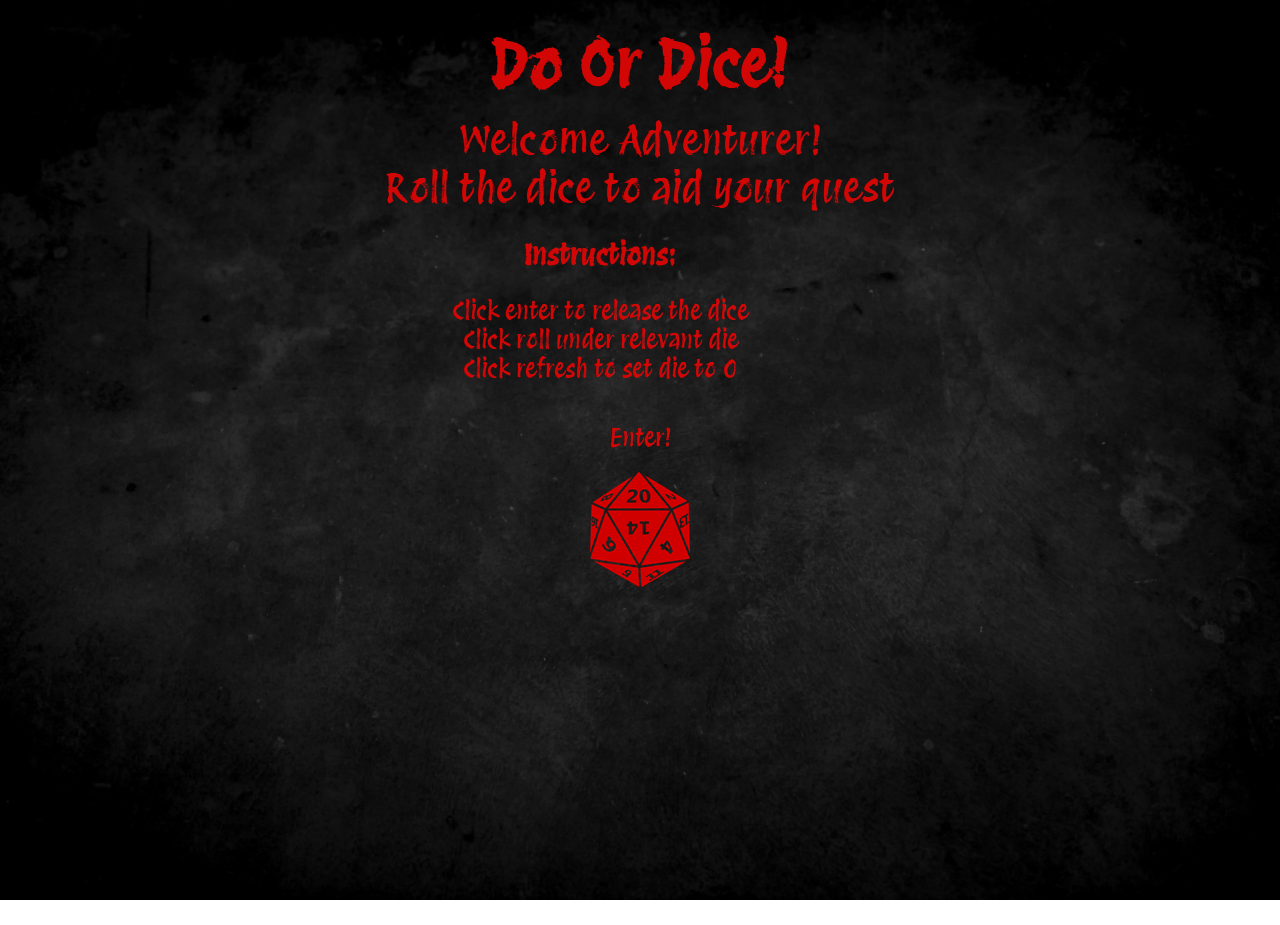
<file: index.html>
<!DOCTYPE html>
<html lang="en">
  <head>
    <meta charset="UTF-8">
    <meta name="viewport" content="width=device-width, initial-scale=1.0">
    <meta name="description" content="An online dice application for role playing board games">
    <meta name="keywords" content="dice, board game, dungeons and dragons, d&d, dnd, roll, dice application, role playing">
    <!--Title of website-->
    <title>Do Or Dice</title>
    <!--Favicon-->
    <link
      rel="apple-touch-icon"
      sizes="180x180"
      href="assets/favicon/dice_apple_touch_icon.png">
    <link
      rel="icon"
      type="image/x-icon"
      sizes="32x32"
      href="assets/favicon/dice_32x32.png">
    <link
      rel="icon"
      type="image/x-icon"
      sizes="16x16"
      href="assets/favicon/dice_16x16.png">
    <!--Style Sheet-->
    <link rel="stylesheet" href="assets/css/style.css">
  </head>
  <body>
    <header>
      <div>
        <h1 id="home-heading">Do Or Dice!</h1>
      </div>
    </header>
    <main>
      <div>
        <p id="welcome">
          Welcome Adventurer! <br>
          Roll the dice to aid your quest
        </p>
      </div>
      <section id="instructions">
        <h3>Instructions:</h3>
        <div id="instruction-steps">
          <ul>
            <li>Click enter to release the dice</li>
            <li>Click roll under relevant die</li>
            <li>Click refresh to set die to 0</li>
          </ul>
        </div>
      </section>
      <div id="entrance">
        <a href="dice.html">Enter!</a
        >
      </div>
      <div id="dice-img-section">
        <img
          id="dice-img"
          src="assets/images/dice.webp"
          alt="An image of a multisided dice"
          aria-label="A multisided dice used in role playign board games">
      </div>
    </main>
    <footer>
         <div id="footer"></div>
    </footer>
  </body>
</html>
</file>
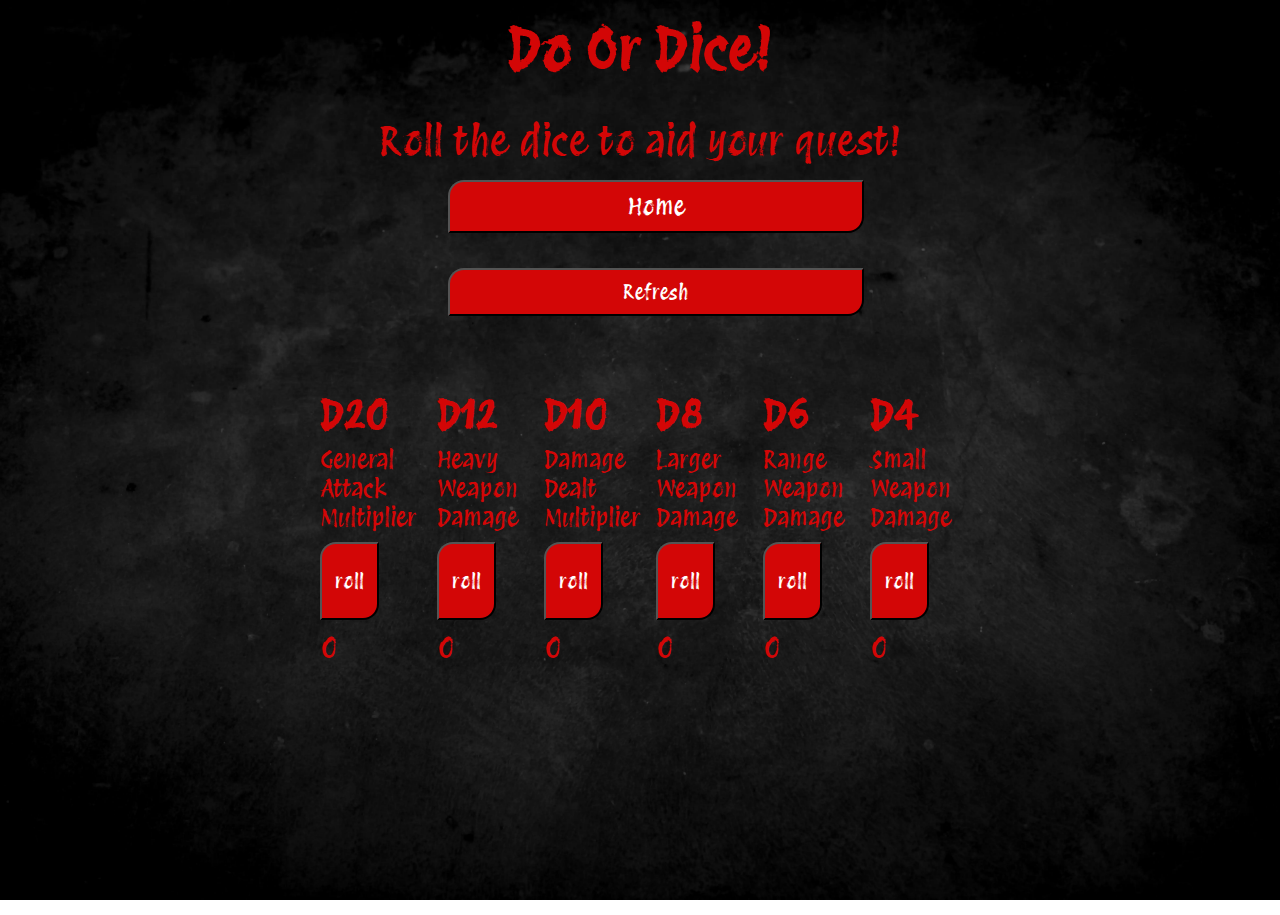
<file: dice.html>
<!DOCTYPE html>
<html lang="en">
  <head>
    <meta charset="UTF-8">
    <meta name="viewport" content="width=device-width, initial-scale=1.0">
    <meta
      name="description"
      content="An online dice application for role playing board games">
    <meta
      name="keywords"
      content="dice, board game, dungeons and dragons, d&d, dnd, roll, dice application, role playing">
    <!--Title of website-->
    <title>Do Or Dice</title>
    <!--Favicon-->
    <link
      rel="apple-touch-icon"
      sizes="180x180"
      href="assets/favicon/dice_apple_touch_icon.png">
    <link
      rel="icon"
      type="image/x-icon"
      sizes="32x32"
      href="assets/favicon/dice_32x32.png">
    <link
      rel="icon"
      type="image/x-icon"
      sizes="16x16"
      href="assets/favicon/dice_16x16.png">
    <!--Style Sheet-->
    <link rel="stylesheet" href="assets/css/style.css">
  </head>
  <body>
    <header>
      <div id="dice-heading">
        <a href="index.html"><h1>Do Or Dice!</h1></a>
      </div>
    </header>
    <main>
      <div>
        <p id="welcome">Roll the dice to aid your quest!</p>
      </div>
      <div id="home-btn">
        <button type="button" id="hm-btn">Home</button>
      </div>
      <div id="refresh-area">
        <button type="button" id="reset">Refresh</button>
      </div>
      <section>
        <div id="dice-area">
          <div class="dice">
            <h3 class="dice-name">D20</h3>
            <p class="dice-cat">General Attack Multiplier</p>
            <button id="roll1" type="button" class="btn"></button>
            <br>
            <span class="results" id="result1">0</span>
          </div>
          <div class="dice">
            <h3 class="dice-name">D12</h3>
            <p class="dice-cat">Heavy Weapon Damage</p>
            <button id="roll2" class="btn" type="button"></button>
            <br>
            <span class="results" id="result2">0</span>
          </div>
          <div class="dice">
            <h3 class="dice-name">D10</h3>
            <p class="dice-cat">Damage Dealt Multiplier</p>
            <button id="roll3" class="btn" type="button"></button>
            <br>
            <span class="results" id="result3">0</span>
          </div>
          <div class="dice">
            <h3 class="dice-name">D8</h3>
            <p class="dice-cat">Larger Weapon Damage</p>
            <button id="roll4" class="btn" type="button"></button>
            <br>
            <span class="results" id="result4">0</span>
          </div>
          <div class="dice">
            <h3 class="dice-name">D6</h3>
            <p class="dice-cat">Range Weapon Damage</p>
            <button id="roll5" class="btn" type="button"></button>
            <br>
            <span class="results" id="result5">0</span>
          </div>
          <div class="dice">
            <h3 class="dice-name">D4</h3>
            <p class="dice-cat">Small Weapon Damage</p>
            <button id="roll6" class="btn" type="button"></button>
            <br>
            <span class="results" id="result6">0</span>
          </div>
        </div>
      </section>
    </main>
    <footer>
        <div id="footer"></div>
    </footer>
    <script src="assets/js/script.js"></script>
  </body>
</html>
</file>
<file: assets/css/style.css>
/*Google fonts import*/
@import url('https://fonts.googleapis.com/css2?family=Protest+Revolution&display=swap');
/* Asterisk wildcard selector to override default styles added by the browser */
* {
    padding: 0;
    margin: 0;
    box-sizing: border-box;
    /*General Project Styles*/
    font-family: "Protest Revolution", sans-serif;
    color: #D30606;
  }
  /*General Styles*/
body{
    min-height: 100vh;
    flex-direction: column;
    background-image:url("../images/background.webp");
    background-repeat: no-repeat;
    background-position: center;
    background-attachment: fixed;
    background-size: cover;
    background-color: #ffffff;
  }

footer{
    margin-top: 35px;
}

  /*Index Main Content*/
#home-heading{    
    font-size: 400%;
    margin-top: 25px;
    margin-bottom: 15px;
    text-align: center;
}
#welcome{
    font-size: 150%;
    margin-left: 15px;
    margin-right: 15px;
    margin-bottom: 15px;
    text-align: center;
}
#entrance{
    margin-top: 40px;
    display: flex;
    justify-content: center;
    display: grid;
    font-size: 150%;

}
#entrance-bttn{
    font-size: 200%;
    padding:15px 50px;
    border-radius: 16px 0px;
    color: white;
    background-color: #D30606;
    transition-duration: 0.4s;    
}
#entrance-bttn:hover{
    background-color: white;
    color: #D30606;
}

#dice-img-section{
    text-align: center;
    margin-top: 10px;
}
#dice-img{
    padding-top: 10px;
    width: auto;
    height: auto;
}

#instructions{
    margin: 25px 10px;
    width: 300px;
    text-align: center;
}
#instruction-steps{
    margin: 25px;
    text-align: center;
    
}
ul{
    list-style-type: none;    
}

/*Dice.html Main Content*/
#dice-heading{    
    font-size: 175%;
    margin-top: 15px;
    margin-bottom: 35px;
    text-align: center;
}
a{
    text-decoration: none;
}
.dice-name{
    margin-bottom: 7px;
    font-size: 250%;
}
.dice-cat{
    margin-bottom: 10px;
    width: 50px;
    font-size: 150%;
}
.btn{
    margin-bottom: 10px;
    padding: 10px 10px;
    font-size: 150%;
    color: white;
    background-color: #D30606;
    transition-duration: 0.4s;
    border-radius: 16px 0px 
}
.btn:hover{
    background-color: white;
    color: #D30606;
}
.results{
    width: 60px;
    height: 50px;
    text-align: center;
    font-size: 175%;
}
#dice-area{
    border: white;
    display: flex;
    flex-wrap: wrap;
    align-content: center;
    gap: 3em;
    align-items: baseline;
    margin:0px 45px ;
}

#home-btn{
    margin-left: 35%;
}

#hm-btn{
    margin-bottom: 10px;    
    width: 50%;
    padding: 10px 10px;
    font-size: 150%;
    color: white;
    background-color: #D30606;
    transition-duration: 0.4s;
    border-radius: 16px 0px
}

#hm-btn:hover{
    background-color: white;
    color: #D30606;
}
#reset:hover{
    background-color: white;
    color: #D30606;
}

#refresh-area{
    margin-left: 35%;
    margin-bottom: 5%;
    margin-top: 25px;
}

#reset{
    margin-bottom: 10px;    
    width: 50%;
    padding: 10px 10px;
    font-size: 125%;
    color: white;
    background-color: #D30606;
    transition-duration: 0.4s;
    border-radius: 16px 0px
}
/*Media query: tablets and larger (768px and up) */
@media screen and (min-width: 768px) {
    #instructions{
        margin: 25px 130px;
        width: 500px;
        text-align: center;
        font-size: 125%;
    }
    #instruction-steps{
        margin: 25px;
        text-align: center;
    }
    #dice-area{       
        display: flex;
        flex-wrap: wrap;
        align-content: space-evenly;
        gap: 3em;
        align-items: center;
        margin:0px 10% ;
    }
    .btn{
        margin-bottom: 10px;
        padding: 15px 10px;
        font-size: 150%;
        color: white;
        background-color: #D30606;
        transition-duration: 0.4s;
        border-radius: 16px 0px 
    }

}
/*Media query: laptops and larger (992px and up) */
@media screen and (min-width: 992px){
    #dice-area{
        border: white;
        display: flex;
        flex-wrap: wrap;
        align-content: center;
        gap: 5em;
        align-items: baseline;
        margin:0px 10% ;
    }
    .btn{
        margin-bottom: 10px;
        padding: 25px 13px;
        font-size: 125%;
        color: white;
        background-color: #D30606;
        transition-duration: 0.4s;
        border-radius: 16px 0px 
    }
    #instructions{
        margin: 25px 260px;
        width: 500px;
        text-align: center;
        font-size: 125%;
    }    
    #welcome{
        font-size: 250%;
        margin-left: 15px;
        margin-right: 15px;
        margin-bottom: 15px;
        text-align: center;
    }
}





  /*Media query: Desktops and larger (1200px and up) */
  @media screen and (min-width: 1200px) {
    #instructions{
        margin: 25px 350px;
        width: 500px;
        text-align: center;
        font-size: 150%;
    }
    #instruction-steps{
        margin: 25px;
        text-align: center;
    }
    #dice-area{
        border: white;
        display: flex;
        flex-wrap: wrap;
        align-content: center;
        gap: 3em;
        align-items: baseline;
        margin:0px 25% ;
    }
    

   
}
  /*Media query: Desktops and larger (1440px and up) */
  @media screen and (min-width: 1440px) {
    #instructions{
        margin: 25px 420px;
        width: 600px;
        text-align: center;
        font-size: 200%;
    }
    #instruction-steps{
        margin: 25px;
        text-align: center;
    }
    #dice-area{
        border: white;
        display: flex;
        flex-wrap: wrap;
        align-content: center;
        gap: 7em;
        align-items: baseline;
        margin:0px 14% ;
    }
    .btn{
        margin-bottom: 10px;
        padding: 25px 20px;
        font-size: 150%;
        color: white;
        background-color: #D30606;
        transition-duration: 0.4s;
        border-radius: 16px 0px 
    }

   
}
  
  /*Media query: Desktops and larger (2560px and up) */
  @media screen and (min-width: 2560px) {
    #instructions{
        margin: 150px 860px;
        width: 800px;
        text-align: center;
        font-size: 350%;
    }
    #instruction-steps{
        margin: 25px;
        text-align: center;
    }

    #home-heading{    
        font-size: 900%;
        margin-top: 25px;
        margin-bottom: 15px;
        text-align: center;
    }

    #welcome{
        font-size: 650%;
        margin-left: 15px;
        margin-right: 15px;
        margin-bottom: 15px;
        text-align: center;
        margin-top: 150px;
    }

    #dice-area{
        border: white;
        display: flex;
        flex-wrap: wrap;
        align-content: center;
        gap: 6em;
        align-items: baseline;
        margin:0px 8% ;
        font-size: 250%;
    }
    .btn{
        margin-bottom: 10px;
        padding: 50px 35px;
        font-size: 130%;
        color: white;
        background-color: #D30606;
        transition-duration: 0.4s;
        border-radius: 16px 0px 
    }

    #hm-btn{
        margin-bottom: 10px; 
        margin-left: 160px;   
        width: 25%;
        padding: 10px 10px;
        font-size: 400%;
        color: white;
        background-color: #D30606;
        transition-duration: 0.4s;
        border-radius: 16px 0px
    }
    #dice-heading{    
        font-size: 500%;
        margin-top: 15px;
        margin-bottom: 35px;
        text-align: center;
    }

    #reset {
        margin-bottom: 10px; 
        margin-left: 160px;   
        width: 25%;
        padding: 10px 10px;
        font-size: 400%;
        color: white;
        background-color: #D30606;
        transition-duration: 0.4s;
        border-radius: 16px 0px
}
}
</file>
